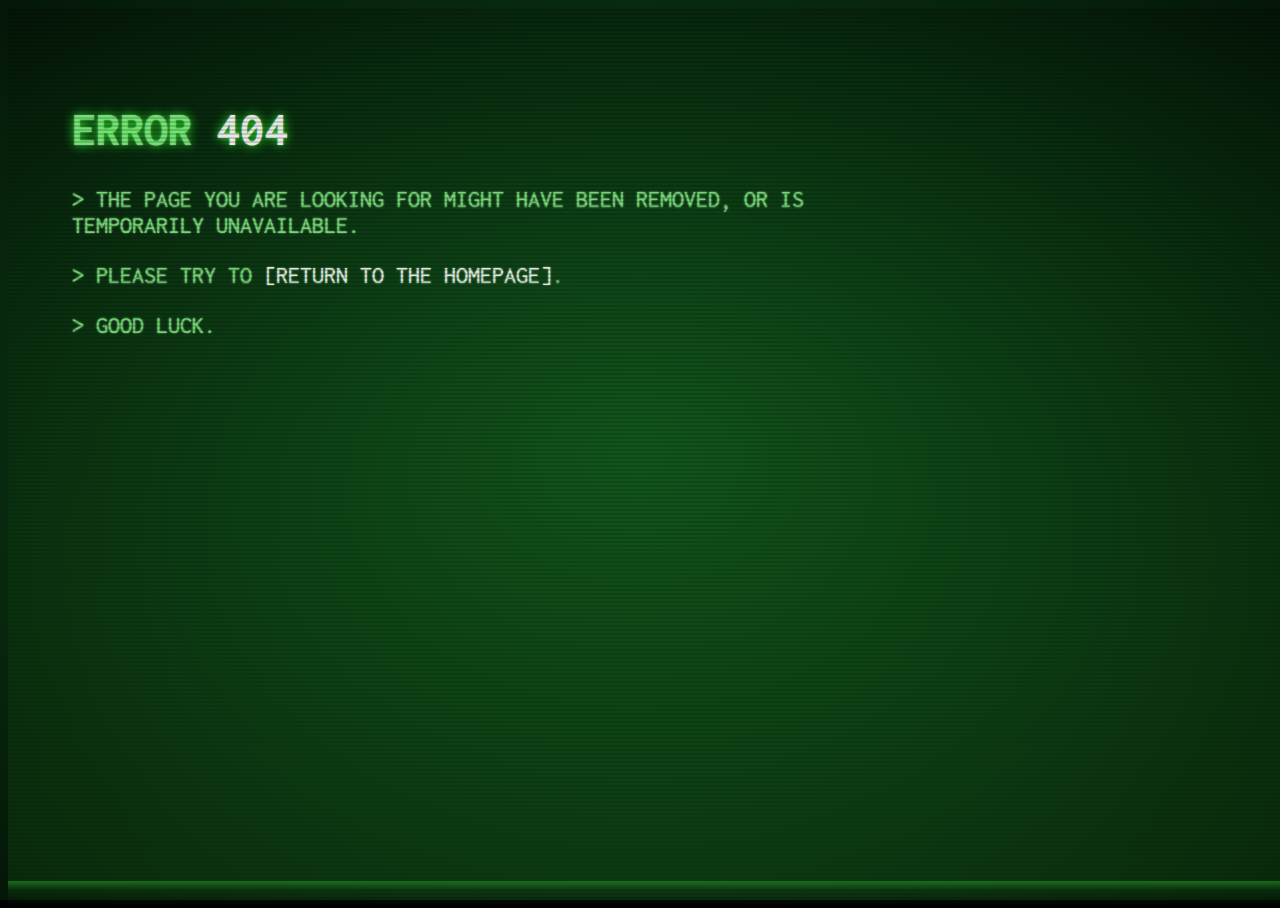
<file: templates/error_404.html>
<!doctype html>
<html lang="en">
<head>
  <meta charset="utf-8">
  <meta name="viewport" content="width=device-width, initial-scale=1">
  <title>Not Found</title>
  <link rel="stylesheet" media="all" href="static/error_404.css" />
</head>
<body>
<div class="noise"></div>
<div class="overlay"></div>
<div class="terminal">
  <h1>Error <span class="errorcode">404</span></h1>
  <p class="output">The page you are looking for might have been removed, or is temporarily unavailable.</p>
  <p class="output">Please try to <a href="/">return to the homepage</a>.</p>
  <p class="output">Good luck.</p>
</div>
</body>
</html>
</file>
<file: templates/static/error_404.css>
@import "https://fonts.googleapis.com/css?family=Inconsolata";
html {
  min-height: 100%;
}

body {
  box-sizing: border-box;
  height: 100%;
  background-color: #000000;
  background-image: radial-gradient(#11581E, #041607), url("https://media.giphy.com/media/oEI9uBYSzLpBK/giphy.gif");
  background-repeat: no-repeat;
  background-size: cover;
  font-family: 'Inconsolata', Helvetica, sans-serif;
  font-size: 1.5rem;
  color: rgba(128, 255, 128, 0.8);
  text-shadow: 0 0 1ex #33ff33, 0 0 2px rgba(255, 255, 255, 0.8);
}

.noise {
  pointer-events: none;
  position: absolute;
  width: 100%;
  height: 100%;
  background-image: url("https://media.giphy.com/media/oEI9uBYSzLpBK/giphy.gif");
  background-repeat: no-repeat;
  background-size: cover;
  z-index: -1;
  opacity: .02;
}

.overlay {
  pointer-events: none;
  position: absolute;
  width: 100%;
  height: 100%;
  background: repeating-linear-gradient(180deg, rgba(0, 0, 0, 0) 0, rgba(0, 0, 0, 0.3) 50%, rgba(0, 0, 0, 0) 100%);
  background-size: auto 4px;
  z-index: 1;
}

.overlay::before {
  content: "";
  pointer-events: none;
  position: absolute;
  display: block;
  top: 0;
  left: 0;
  right: 0;
  bottom: 0;
  width: 100%;
  height: 100%;
  background-image: -webkit-gradient(linear, left bottom, left top, from(transparent), color-stop(2%, rgba(32, 128, 32, 0.2)), color-stop(3%, rgba(32, 128, 32, 0.8)), color-stop(3%, rgba(32, 128, 32, 0.2)), to(transparent));
  background-image: linear-gradient(0deg, transparent 0%, rgba(32, 128, 32, 0.2) 2%, rgba(32, 128, 32, 0.8) 3%, rgba(32, 128, 32, 0.2) 3%, transparent 100%);
  background-repeat: no-repeat;
  -webkit-animation: scan 7.5s linear 0s infinite;
          animation: scan 7.5s linear 0s infinite;
}

@-webkit-keyframes scan {
  0% {
    background-position: 0 -100vh;
  }
  35%, 100% {
    background-position: 0 100vh;
  }
}

@keyframes scan {
  0% {
    background-position: 0 -100vh;
  }
  35%, 100% {
    background-position: 0 100vh;
  }
}
.terminal {
  box-sizing: inherit;
  position: absolute;
  height: 100%;
  width: 1000px;
  max-width: 100%;
  padding: 4rem;
  text-transform: uppercase;
}

.output {
  color: rgba(128, 255, 128, 0.8);
  text-shadow: 0 0 1px rgba(51, 255, 51, 0.4), 0 0 2px rgba(255, 255, 255, 0.8);
}

.output::before {
  content: "> ";
}

/*
.input {
  color: rgba(192, 255, 192, 0.8);
  text-shadow:
      0 0 1px rgba(51, 255, 51, 0.4),
      0 0 2px rgba(255, 255, 255, 0.8);
}

.input::before {
  content: "$ ";
}
*/
a {
  color: #fff;
  text-decoration: none;
}

a::before {
  content: "[";
}

a::after {
  content: "]";
}

.errorcode {
  color: white;
}
</file>
